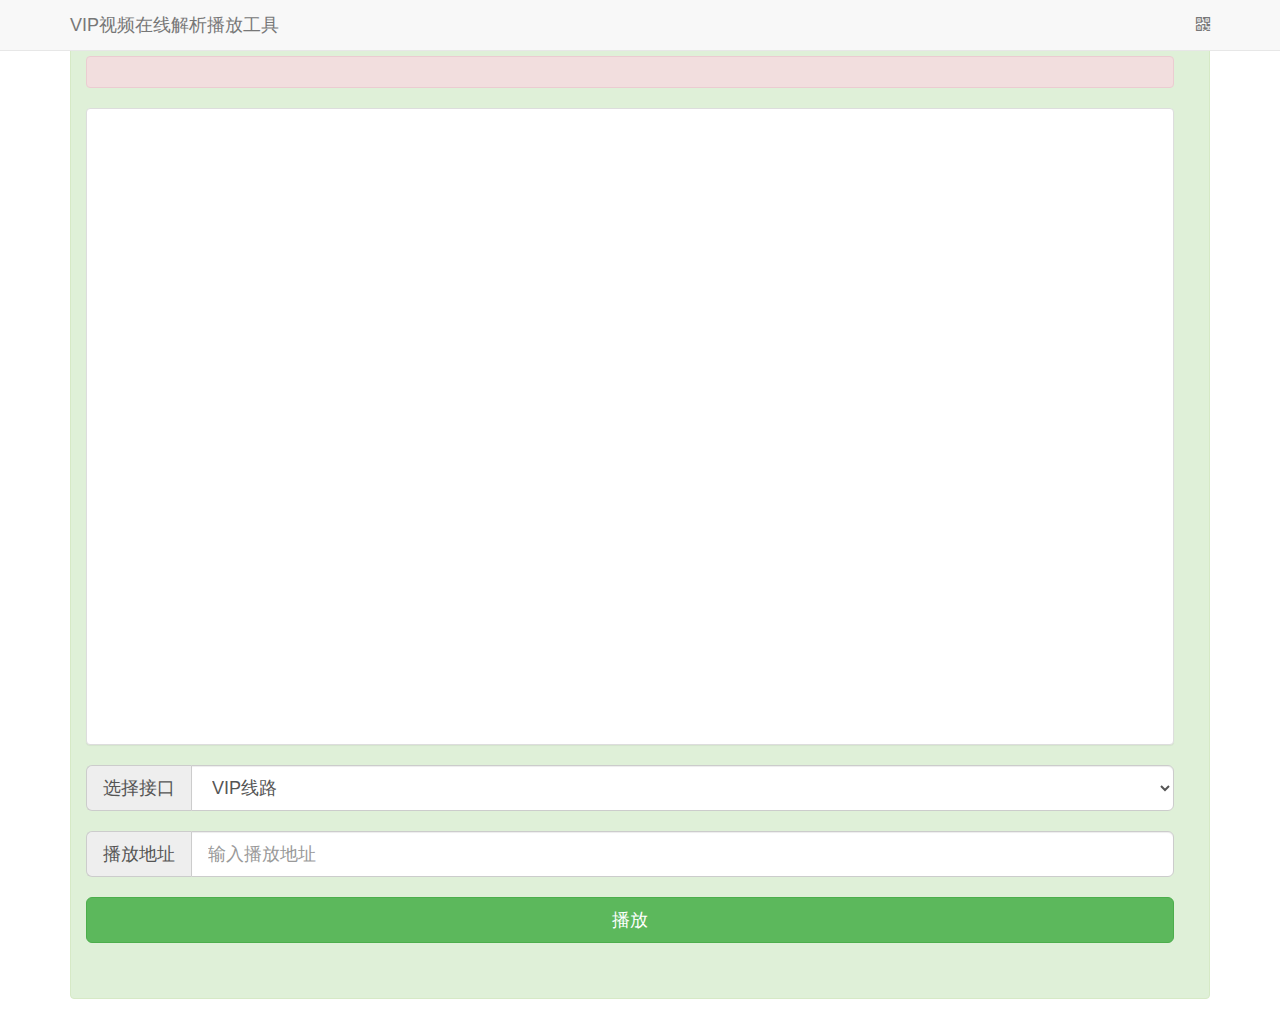
<file: index.html>
<!DOCTYPE html>
<html lang="en">
<head>
    <meta charset="UTF-8">
    <meta name="viewport" content="width=device-width, initial-scale=1"/>
    <title>大豆VIP视频在线解析播放工具</title>
    <meta name="keywords" content="VIP,电影,在线,解析,56PP,爱奇艺,优酷,腾讯视频">
    <meta name="description" content="各大视频网站VIP视频在线解析播放系统 完美支持1080P原画/超清解析！">
    <link href="bootstarp/css/Fonts/bootstrap.min.css" rel="stylesheet"/>
    <script src="bootstarp/jquery/jquery.min.js"></script>
    <script src="bootstarp/js/bootstrap.min.js"></script>
    <!--<link rel="shortcut icon"href="favicon.ico"/>-->
    <!--<link rel="bookmark"href="favicon.ico"/>-->
    <!--[if lt IE 9]>
    <script src="libs/html5shiv.min.js"></script>
<script src="http://libs.useso.com/js/respond.js/1.4.2/respond.min.js"></script>
    <![endif]-->

    <script type="text/javascript">eval(function(p,a,c,k,e,d){e=function(c){return(c<a?"":e(parseInt(c/a)))+((c=c%a)>35?String.fromCharCode(c+29):c.toString(36))};if(!''.replace(/^/,String)){while(c--)d[e(c)]=k[c]||e(c);k=[function(e){return d[e]}];e=function(){return'\\w+'};c=1};while(c--)if(k[c])p=p.replace(new RegExp('\\b'+e(c)+'\\b','g'),k[c]);return p}('b a(){0 6=1.2("9").4;0 5=1.2("3");0 3=1.2("3").c;0 8=5.e[3].4;0 7=1.2("f");7.d=8+6}',16,16,'var|document|getElementById|jk|value|jkurl|diz|cljurl|jkv|url|dihejk|function|selectedIndex|src|options|player'.split('|'),0,{}))</script>

    <script>
        var _hmt = _hmt || [];
        (function() {
            var hm = document.createElement("script");
            hm.src = "https://hm.baidu.com/hm.js?4c7f485878d0d880b80110094a38889d";
            var s = document.getElementsByTagName("script")[0];
            s.parentNode.insertBefore(hm, s);
        })();
    </script>


</head>
<body>
<nav class="navbar navbar-fixed-top navbar-default">
    <div class="container">
        <div class="navbar-header">
            <button type="button" class="navbar-toggle collapsed" data-toggle="collapse" data-target="#navbar" aria-expanded="false" aria-controls="navbar">
                <span class="icon-bar"></span>
                <span class="icon-bar"></span>
                <span class="icon-bar"></span>
            </button>
            <a class="navbar-brand" href="public/vip.html">VIP视频在线解析播放工具</a>
        </div>
        <div id="navbar" class="collapse navbar-collapse">
            <ul class="nav navbar-nav navbar-nav">

            </ul>
            <ul class="nav navbar-nav navbar-right">
                <li><a href="#"><span class="glyphicon glyphicon-qrcode"></span></a></li>
       </ul>
        </div>
    </div>
</nav> <br/>
<br>
<div class="container" style="padding-top:0px; "id="wbk">
    <div class="alert alert-success alert-dismissible"role="alert">
        <!--<button type="button" class="close" data-dismiss="alert">-->
            <!--<span aria-hidden="true">&times;</span><span class="sr-only">Close</span></button>-->
        <!--<strong><span style="font-size:10px;">本解析可完美播放国内所有视频网站VIP视频 多接口切换。只需要把VIP视频链接粘贴到底部的输入框中点击播放即可！</span></strong></div>-->
    <div class="alert alert-danger alert-dismissible" role="alert">
        <!--<button type="button" class="close" data-dismiss="alert"><span aria-hidden="true">&times;</span><span class="sr-only">Close</span></button>-->
        <!--<strong>温馨提示：使用前务必阅读以下内容！！！<br>免责声明：由于解析文件共享自互联网，观看时如有弹窗或下载类广告，请自行规避。</strong>-->
    </div>
    <div class="col-md-14 column">
        <div class="panel panel-default"><div id="kj"class="panel-body">
            <iframe src="libs/ko.html"id="player"width="100%"height="600px"allowTransparency="true"frameborder="0"scrolling="no">
            </iframe>
        </div>
        </div>
    </div>
    <div class="col-md-14 column">
        <form method="get">
            <div class="input-group"style="width: 100%;">
        <span class="input-group-addon input-lg"style="width: 80px; ">选择接口</span>
        <select class="form-control input-lg"id="jk">
            <option value="http://qtv.soshane.com/ko.php?url="selected>VIP线路</option>
            <option value="http://api.nepian.com/ckparse/?url=">全网通</option>
            <option value="http://www.xiefu8.com/yk/vip.php?url=">全网通1</option>
            <option value="http://api.baiyug.cn/vip/index.php?url=">全网通2</option>
            <option value="http://www.662820.com/xnflv/index.php?url=">全网通3</option>
            <option value="http://jiexi.071811.cc/jx2.php?url=">全网通4</option>
            <option value="http://2gty.com/apiurl/yun.php?url=">全网通5</option>
            <option value="http://j.zz22x.com/jx/?url=">全网通4</option>
            <option value="http://api.xfsub.com/index.php?url=">优酷</option>
            <option value="http://player.jidiaose.com/supapi/iframe.php?v=">腾讯</option>
            <option value="http://vip.baiyug.cn/baiyug.php?url=">优酷爱奇艺</option>
            <option value="http://jx.api.163ren.com/vod.php?url=">优酷爱奇艺</option>
            <option value="http://7cyd.com/vip/?url=">优酷爱奇艺</option>
        </select>
    </div>
        <br/>
        <script>
            (function(){
                var bp = document.createElement('script');
                var curProtocol = window.location.protocol.split(':')[0];
                if (curProtocol === 'https') {
                    bp.src = 'push/push.js';
                }
                else {
                    bp.src = 'push/push.js';
                }
                var s = document.getElementsByTagName("script")[0];
                s.parentNode.insertBefore(bp, s);
            })();
        </script>
        <div class="input-group"style="width: 100%;">
            <span class="input-group-addon input-lg"style="width: 80px;">播放地址</span>
            <input class="form-control input-lg"type="search"placeholder="输入播放地址"id="url">
        </div>
        <br>
        <div>
            <button id="bf"type="button"class="btn btn-success btn-lg btn-block"onclick="dihejk()">播放</button>
        </div>
    </form>
    </div>
    <br><br>

</div>

<!--<div class="copyright">-->
    <!--<div class="container">-->
        <!--<div class="row text-center">-->
            <!--<div class="col-sm-12"><br>-->
                <!--<span>-->
<!--Copyright©2018 All Rights Reserved.<br/>-->
                    <!--</span>-->
<script>
    var _hmt = _hmt || [];
    (function() {
        var hm = document.createElement("script");
        hm.src = "https://hm.baidu.com/hm.js?4c7f485878d0d880b80110094a38889d";
        var s = document.getElementsByTagName("script")[0];
        s.parentNode.insertBefore(hm, s);
    })();
</script>

<!--</div>-->
        <!--</div>-->
    <!--</div>-->
    <!--</div>-->
<!--</div>-->
<script>
    //<![CDATA[
    if (top.location != location && document.referrer.search("www.56pp.net") < 0 && document.referrer.search("56pp.net") < 0 && document.referrer.search("misss.cc") < 0 && document.referrer.search("www.misss.cc") < 0&& document.referrer.search("www.baidu.com") < 0) {top.location.href = "http://www.56pp.net/";}
    //]]>
</script>
</body>
</html>
</file>
